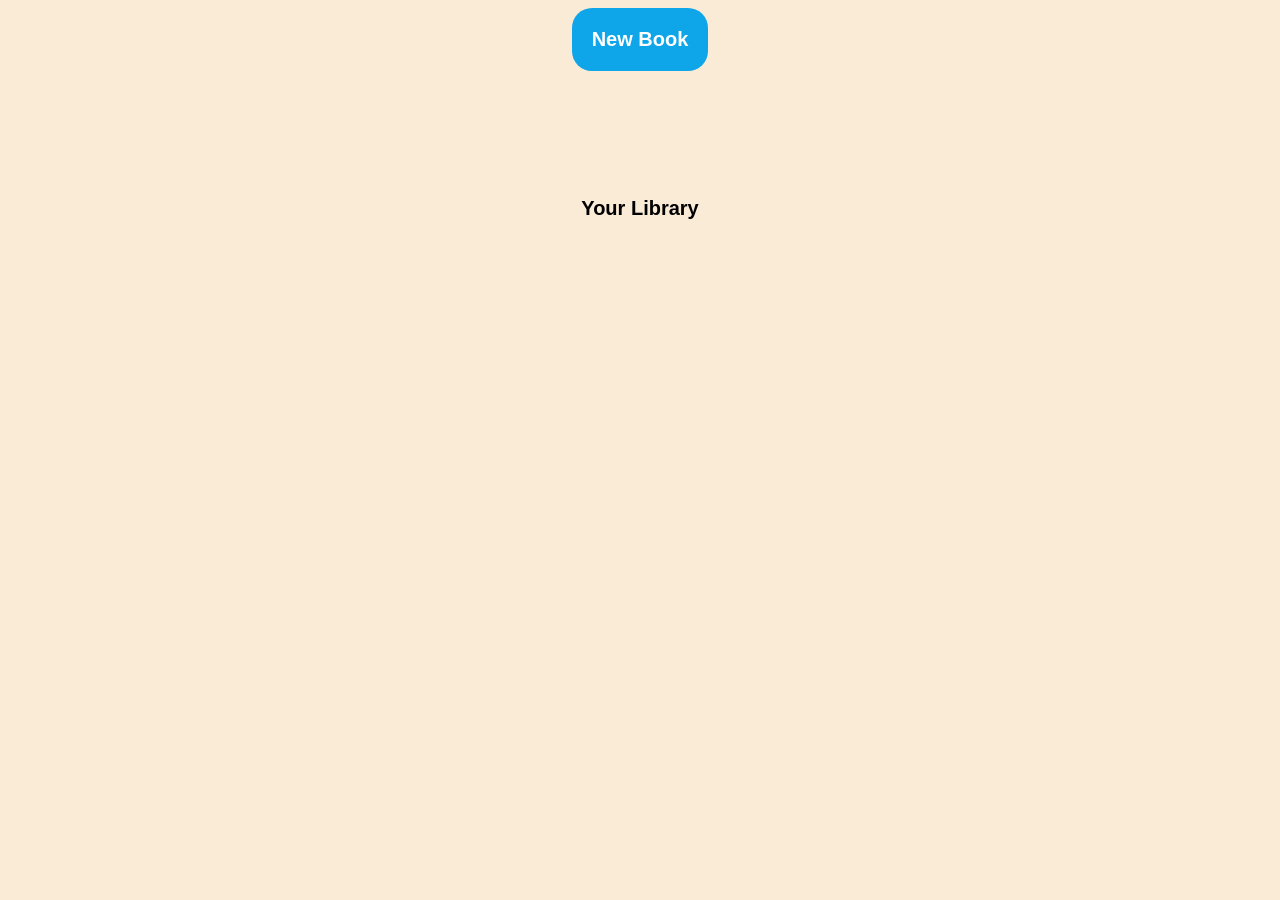
<file: index.html>
<!DOCTYPE html>
<html lang="en">
<head>
    <meta charset="UTF-8">
    <meta name="viewport" content="width=device-width, initial-scale=1.0">
    <link rel="stylesheet" href="books.css">
    <title>Library</title>
</head>
<body>
    <button id="new-book-btn">
        New Book
    </button>
    <form id="new-book-form" style="display: none;">
        <p>Title</p>
        <input type="text" id="title" name="title" required minlength="1">
        <span class="error-message" id="title-error"></span>
        <p>Author</p>
        <input type="text" id="author" name="author" required minlength="1">
        <span class="error-message" id="author-error"></span>
        <p>Pages</p>
        <input type="number" id="pages" name="pages" minlength="1">
        <span class="error-message" id="pages-error"></span>
        <p>Read:</p>
        <input type="checkbox" id="read">
        <input type="submit" value="Add Book">
    </form>

    <div class="library-title">Your Library</div>
    <div id="library"></div>
</body>
<script src="books.js"></script>
</html>
</file>
<file: books.css>
body {
    font-family:Verdana, Geneva, Tahoma, sans-serif;
    background-color: antiquewhite;
}


#new-book-btn {
    display: block;
    color: #ffffff;
    font-family: Arial, Helvetica, sans-serif;
    font-size: 20px;
    font-weight: bold;
    background-color: #0ea5e9;
    margin: 0 auto;
    padding: 20px;
    border: none;
    border-radius: 20px;
    cursor: pointer;
}

#new-book-btn:hover {
    display: block;
    color: #ffffff;
    font-family: Arial, Helvetica, sans-serif;
    font-size: 20px;
    font-weight: bold;
    background-color: #59c1f1;
    margin: 0 auto;
    padding: 20px;
    border: none;
    border-radius: 20px;
}

form {
    color: #000000;
    width: 500px;
    margin: 50px auto;
    text-align: center;
    padding: 20px;
    border: 1px solid #ddd;
    border-radius: 10px;
    box-shadow: 2px 2px 5px rgba(0, 0, 0, 0.1);
}

input[type=submit]  {
    display: block;
    color: #ffffff;
    font-family: Arial, Helvetica, sans-serif;
    font-size: 20px;
    font-weight: bold;
    background-color: #000000;
    margin: 0 auto;
    padding: 20px;
    border: none;
    border-radius: 20px;
    margin-top: 5%;
}
input[type=submit]:hover  {
    display: block;
    color: #ffffff;
    font-family: Arial, Helvetica, sans-serif;
    font-size: 20px;
    font-weight: bold;
    background-color: #464545;
    margin: 0 auto;
    padding: 20px;
    border: none;
    border-radius: 20px;
    margin-top: 5%;
}

input[type=text], input[type=number] {
    display: block;
    width: 400px;
    height: 25px;
    margin-top: 8px;
    background-color: rgb(235, 233, 233);
    border-radius: 10px;
    border: 1px solid #e9e7e7;
    margin: 0 auto;
    outline: none;
    transition: 0.3s;
    margin-bottom: 20px;
}

input[type=text]:focus, input[type=number]:focus {
    border-color: #464545;
    box-shadow: 2px 2px 5px rgb(244, 233, 137);
}

.book-header {
    background-color: #464545;
    color: #ffffff;
    padding: 20px;
    text-align: center;
}

.book-title {
    margin: 0;
    font-size: 22px;
}

.book-author {
    margin: 5px 0 0 0;
    font-size: 18px;
}

.book-body {
    padding: 20px;
    text-align: center;
}

.book-pages {
    margin: 0;
    font-size: 18px;
}

.book-status {
    margin: 10px 0 0 0;
    font-size: 16px;
}

.read-status {
    background-color: blue;
}

/* For the Library */

.library-title {
    color: #000000;
    font-family: Arial, Helvetica, sans-serif;
    font-size: 20px;
    font-weight: bold;
    display: flex;
    justify-content: center;
    margin-top: 10%;
}

#library {
  display: flex;
  flex-direction: row;
  flex-wrap: wrap;
}

.bookDiv {
    display: flex;
    flex-direction: row;
}

.book {
  display: flex;
  flex-direction: column;
  align-items: center;
  border: 5px solid rgb(146, 228, 69);
  border-radius: 25px;
  height: 250px;
  width: 300px;
  padding: 15px;
  margin: 20px;
  background-color: #edee9d;
}

.title {
    font-size: 20px;
    font-weight: bold;
    margin-bottom: 20px;
    font-family: Arial, Helvetica, sans-serif;
    display: flex;
    justify-content: center;
    flex-direction: row;
    margin-top: 10%;
}

.readBtn {
    color: #ffffff;
    font-family: Arial, Helvetica, sans-serif;
    font-size: 20px;
    font-weight: bold;
    margin: 0 auto;
    padding: 10px;
    border: none;
    border-radius: 20px;
    margin-top: 10%;
    margin-bottom: 10%;
}

.author {
    margin-bottom: 20%;
}

.pages {
    margin: 0 auto;
}

input:invalid {
    border-color: red;
}

input:valid {
    border-color: green;
}

.error-message {
    color: red;
}

.error-message.active {
    display: block;
}
</file>
